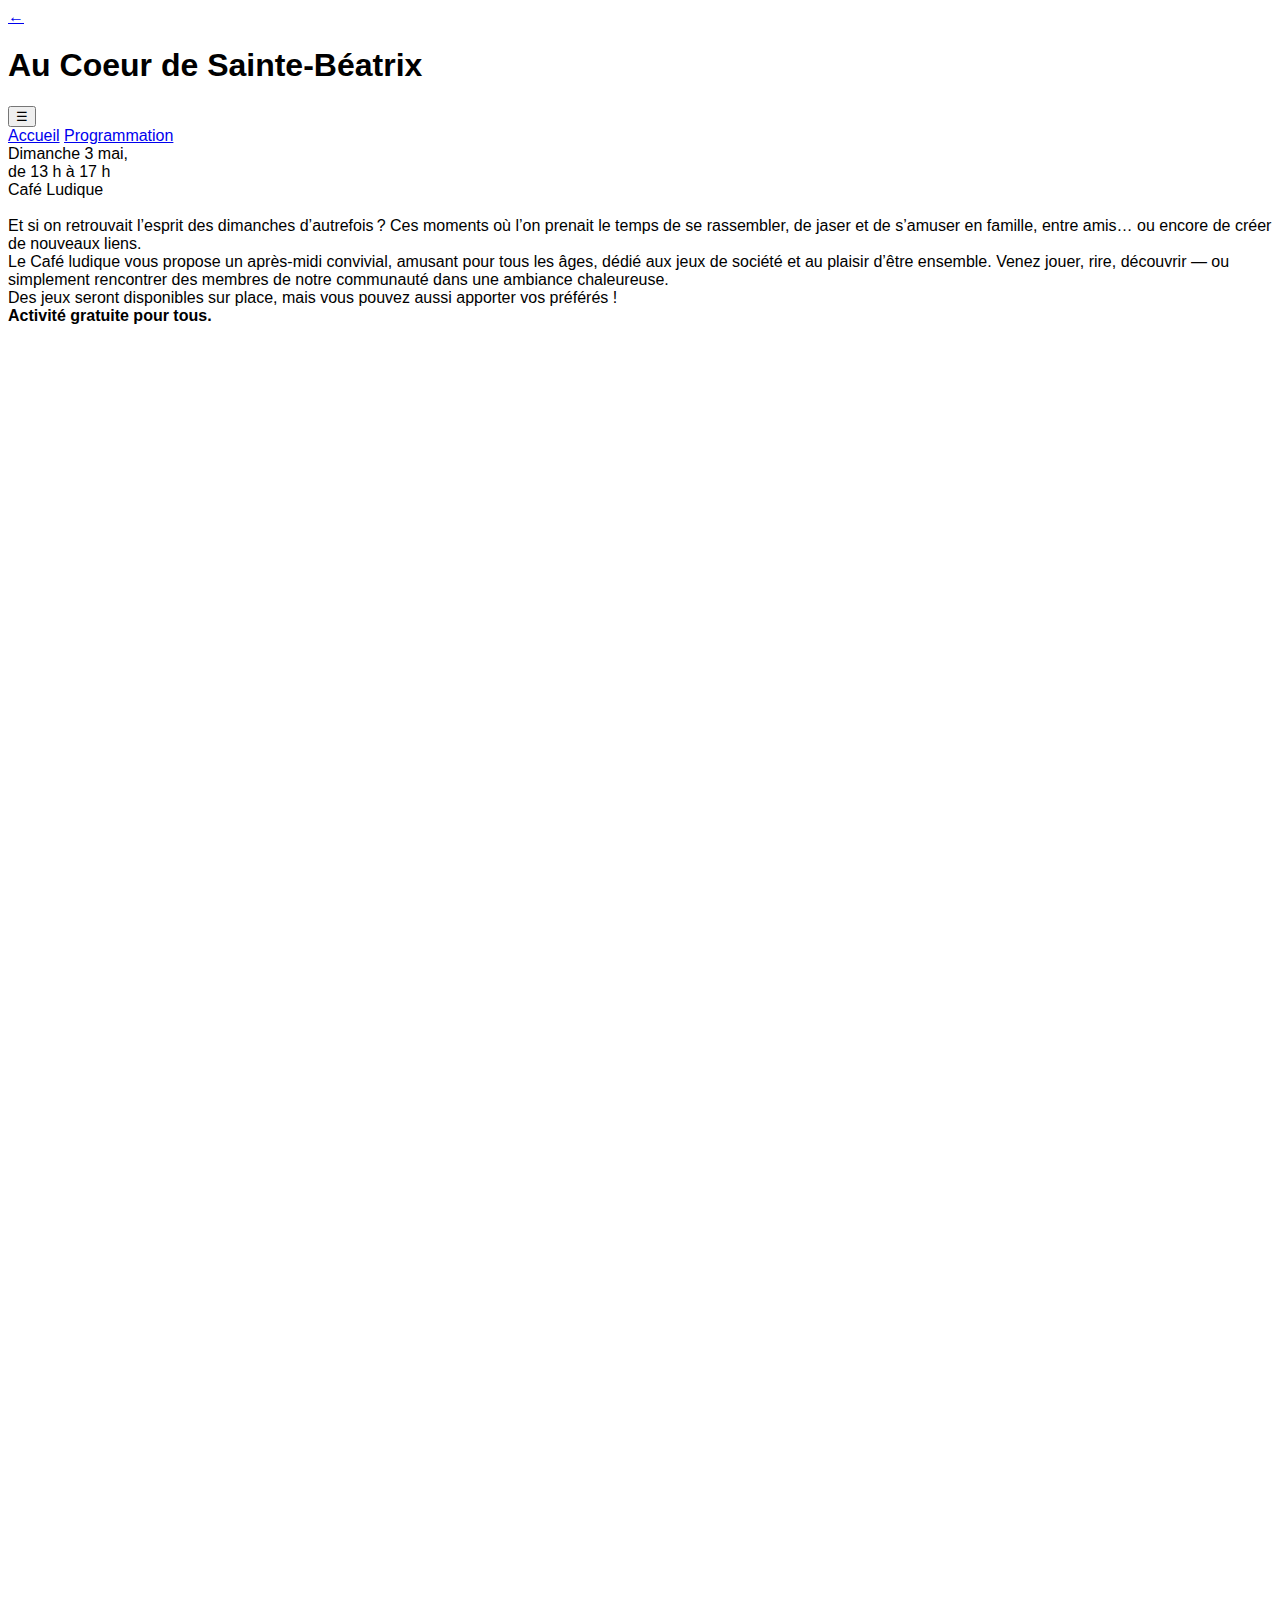
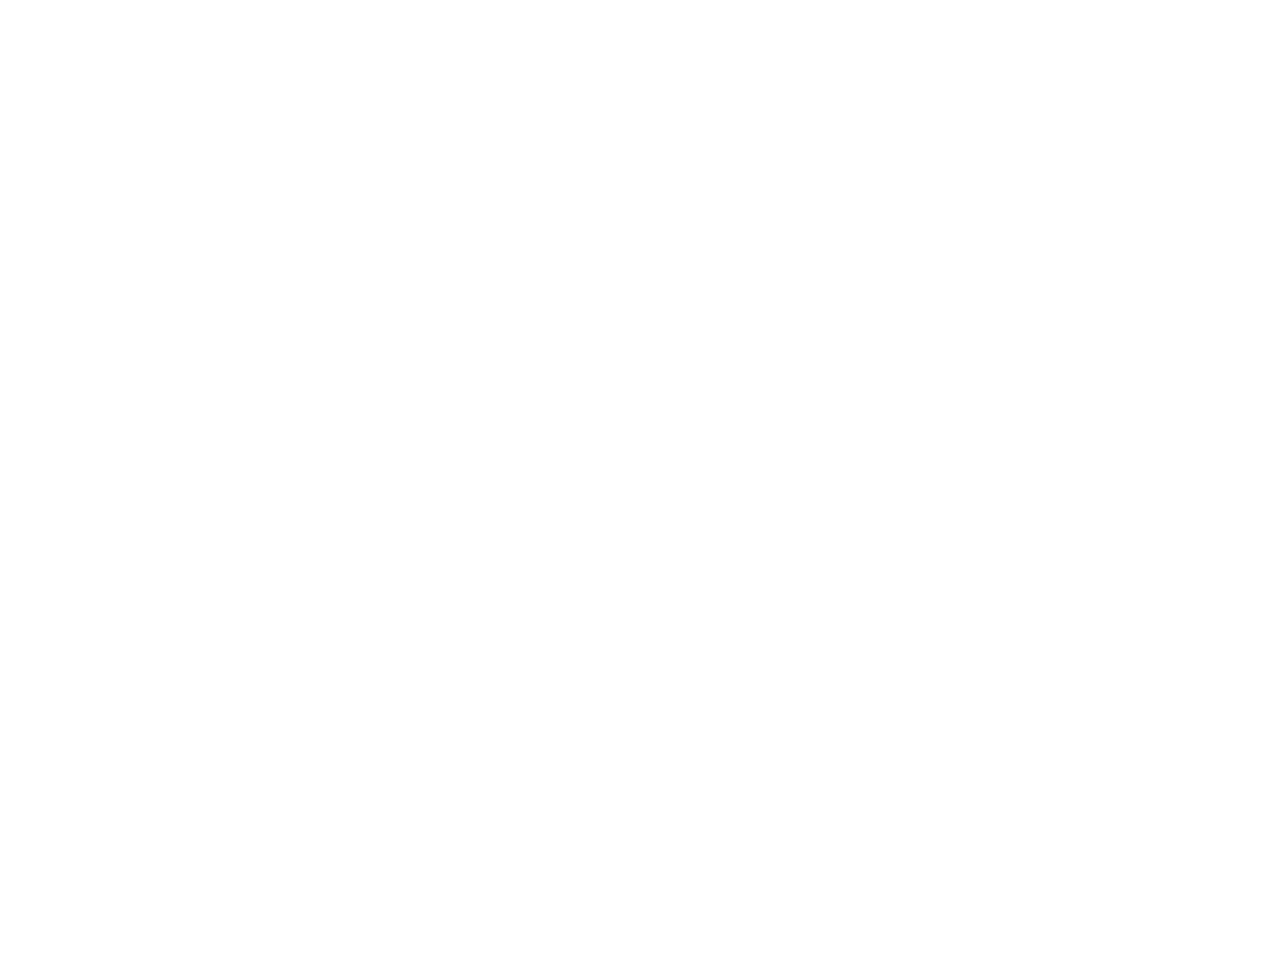
<file: item6.html>
<!DOCTYPE html>
<html lang="fr">

<head>
<meta charset="UTF-8">
<meta name="viewport" content="width=device-width, initial-scale=1.0">
<title>Cours de dessin</title>

<link href="https://fonts.googleapis.com/css2?family=Anton&display=swap" rel="stylesheet">
<link rel="stylesheet" href="css/style.css">
</head>

<body class="item-bg bg-right bg-dessin">

  <a href="javascript:history.back()" class="back-arrow">←</a>

<!-- HEADER -->
<div class="site-header">
  <h1>Au Coeur de Sainte-Béatrix</h1>

  <button class="hamburger" onclick="toggleMenu()">☰</button>

  <nav class="main-menu" id="mainMenu">
    <a href="index.html">Accueil</a>
    <a href="programmation.html">Programmation</a>
  </nav>
</div>

<!-- CONTENU -->
<div class="item-container">

  <div class="item-date">
    Dimanche 3 mai,<br>
    de 13 h à 17 h
  </div>

  <div class="item-title">Café Ludique</div>

 <br>

  <div class="item-paragraph">
    Et si on retrouvait l’esprit des dimanches d’autrefois ?
Ces moments où l’on prenait le temps de se rassembler, de jaser et de s’amuser en famille, entre amis… ou encore de créer de nouveaux liens. <br>
Le Café ludique vous propose un après-midi convivial, amusant pour tous les âges, dédié aux jeux de société et au plaisir  d’être ensemble. Venez jouer, rire, découvrir — ou simplement rencontrer des membres de notre communauté dans une ambiance chaleureuse.
<br>Des jeux seront disponibles sur place, mais vous pouvez aussi apporter vos préférés !

  </div>

  <div class="item-paragraph">
    <b>Activité gratuite pour tous.</b><br><br>
  </div>

  <div class="item-small">
    
  </div>

  <!-- FORMULAIRE -->
  <div class="item-form-wrapper">
    <iframe 
      src="https://docs.google.com/forms/d/e/1FAIpQLScyFMMIHSaoFZ5AVu22CXwyUmVHUUcJ4qPkDLLoZqQiuBxxwQ/viewform?usp=header"
      width="100%"
      height="2200"
      style="border:none; overflow:hidden;"
      scrolling="no">
    </iframe>
  </div>

</div>

<!-- SCRIPT À LA FIN -->
<script>
function toggleMenu() {
  document.getElementById("mainMenu").classList.toggle("show");
}
</script>

</body>
</html>
</file>
<file: css/style.css>
body {
  font-family: Arial, sans-serif;
}
</file>
